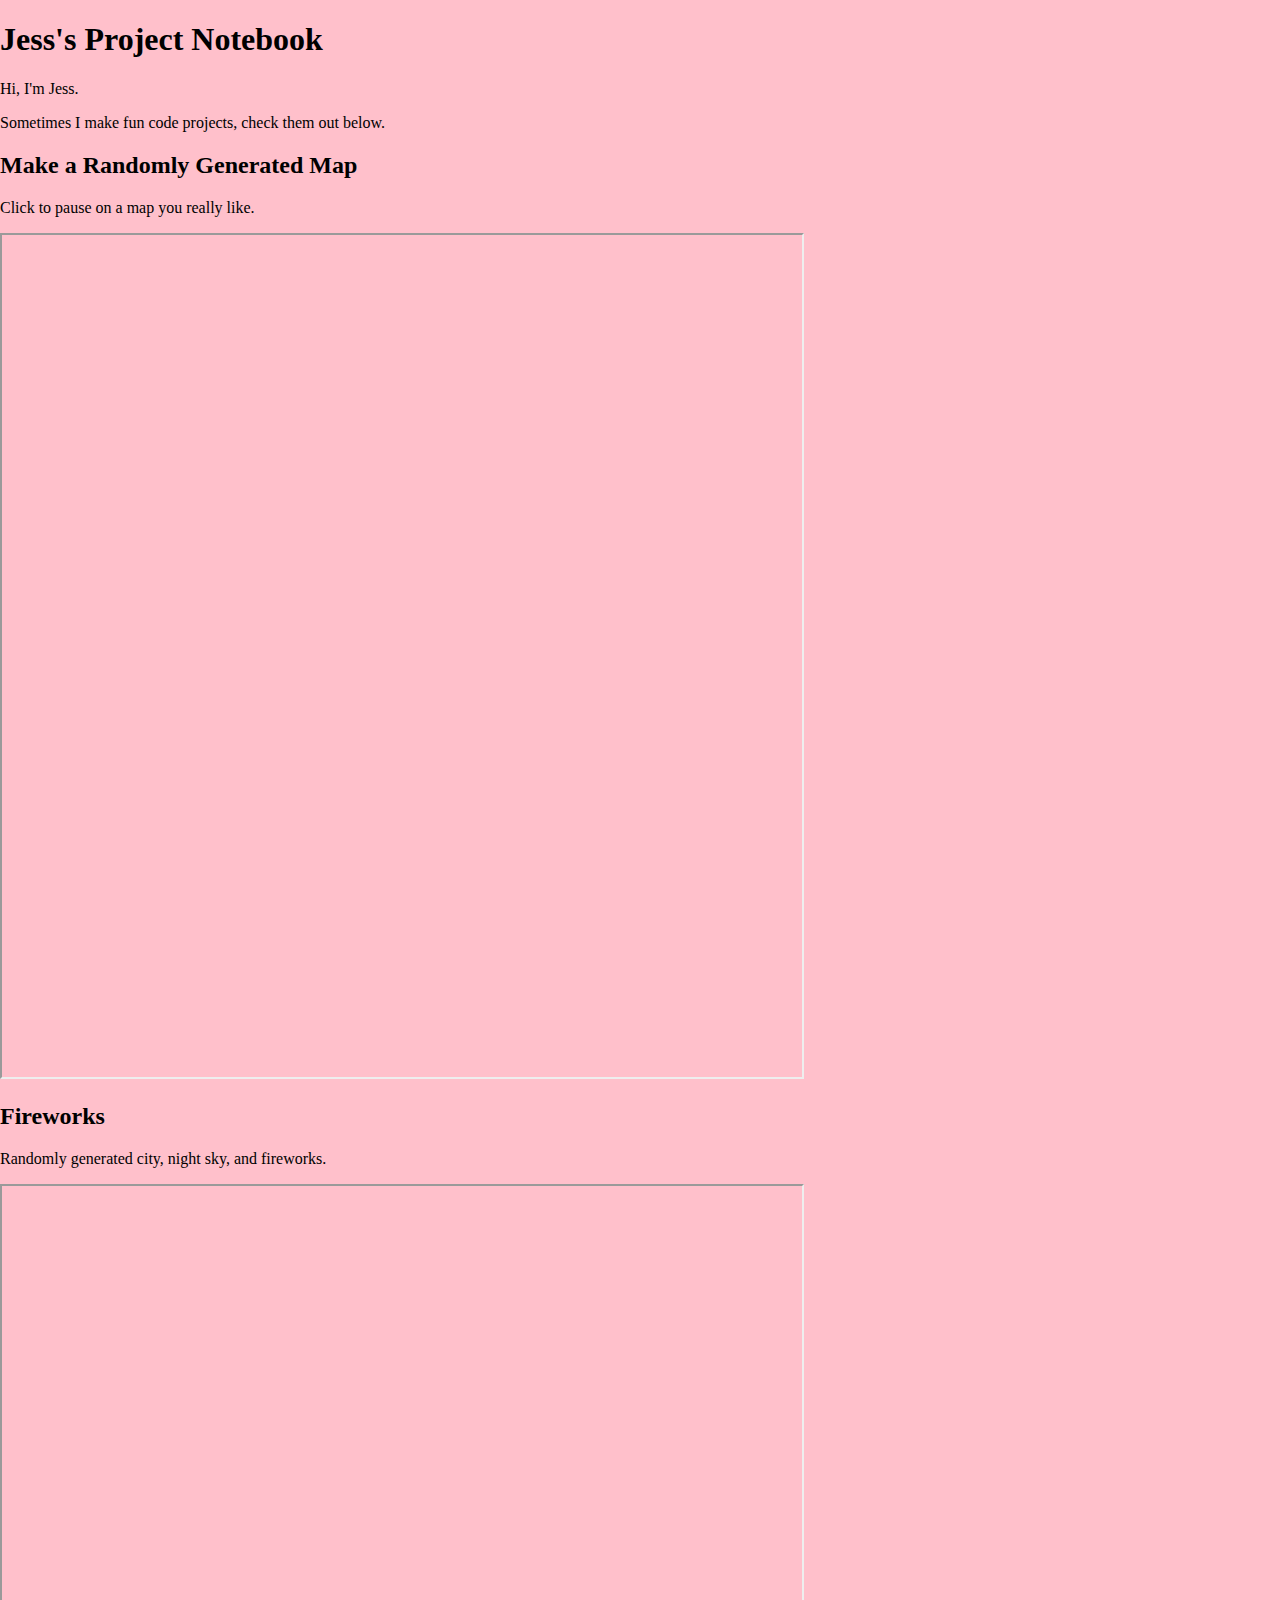
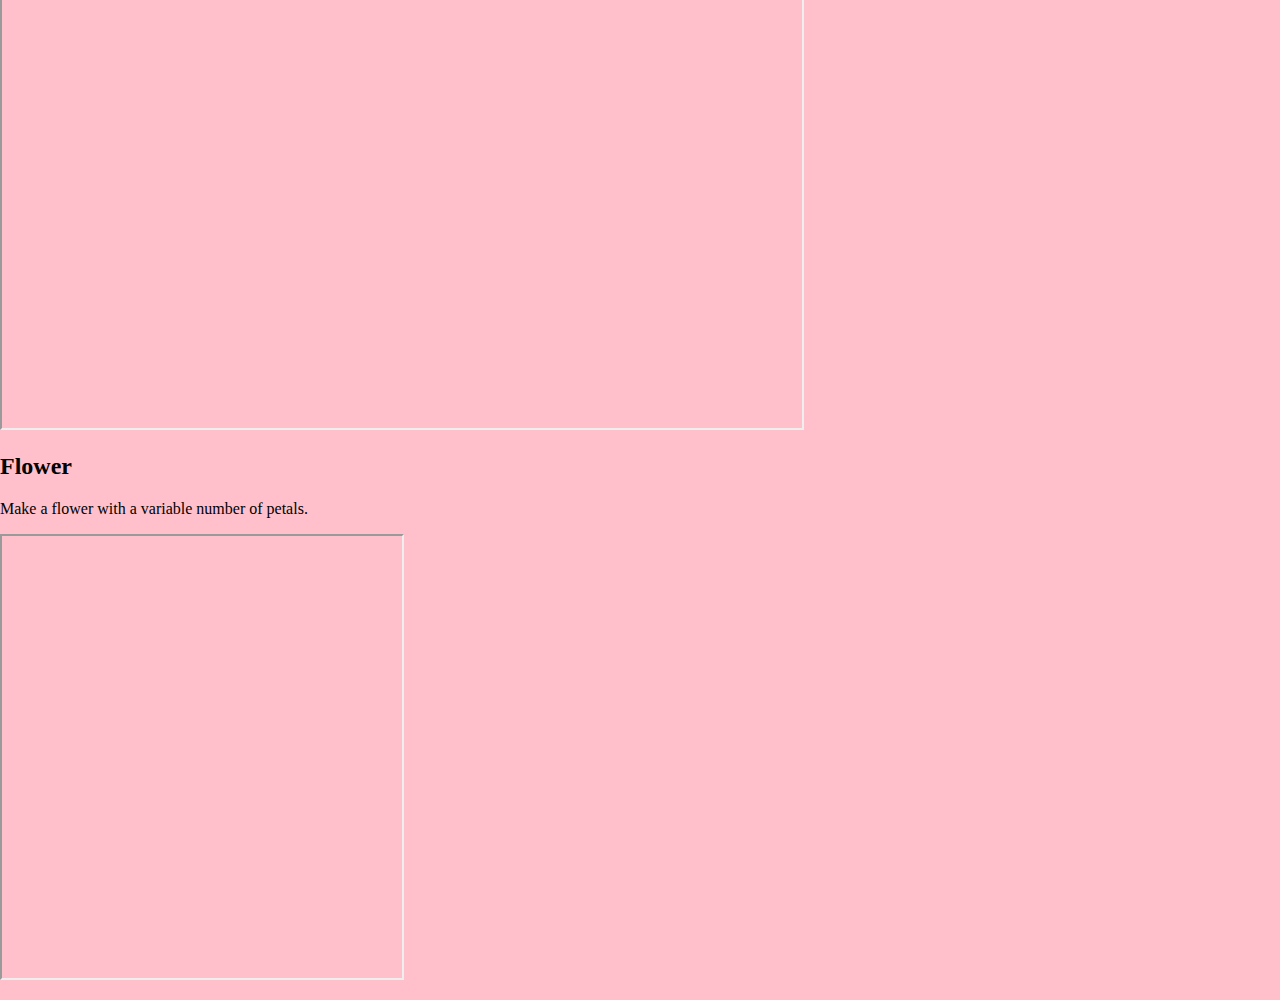
<file: index.html>
<!DOCTYPE html><html lang="en"><head>
	<!--script src="p5.js"></script>
	<script src="p5.sound.min.js"></script-->
	<link rel="stylesheet" type="text/css" href="style.css">
	<meta charset="utf-8">
</head>
<body>
	<h1>Jess's Project Notebook</h1>
	<p>Hi, I'm Jess.</p>
	<p>Sometimes I make fun code projects, check them out below.</p>
	<h2>Make a Randomly Generated Map</h2>
	<p>Click to pause on a map you really like.</p>
	<p><iframe width="800" height="842" src="https://editor.p5js.org/jesszargo/full/x5UzcQHiP"></iframe></p>
	<h2>Fireworks</h2>
	<p>Randomly generated city, night sky, and fireworks.</p>
	<p><iframe width="800" height="842" src="https://editor.p5js.org/jesszargo/full/21rLD0FW6T"></iframe></p>  
	<h2>Flower</h2>
	<p>Make a flower with a variable number of petals.</p>
	<p><iframe width="400" height="442" src="https://editor.p5js.org/jesszargo/full/oodeQyODr"></iframe></p>
</body>
</html>
</file>
<file: style.css>
html, body {
  margin: 0;
  padding: 0;
  background-color: pink;
}
canvas {
  display: block;
}
</file>
